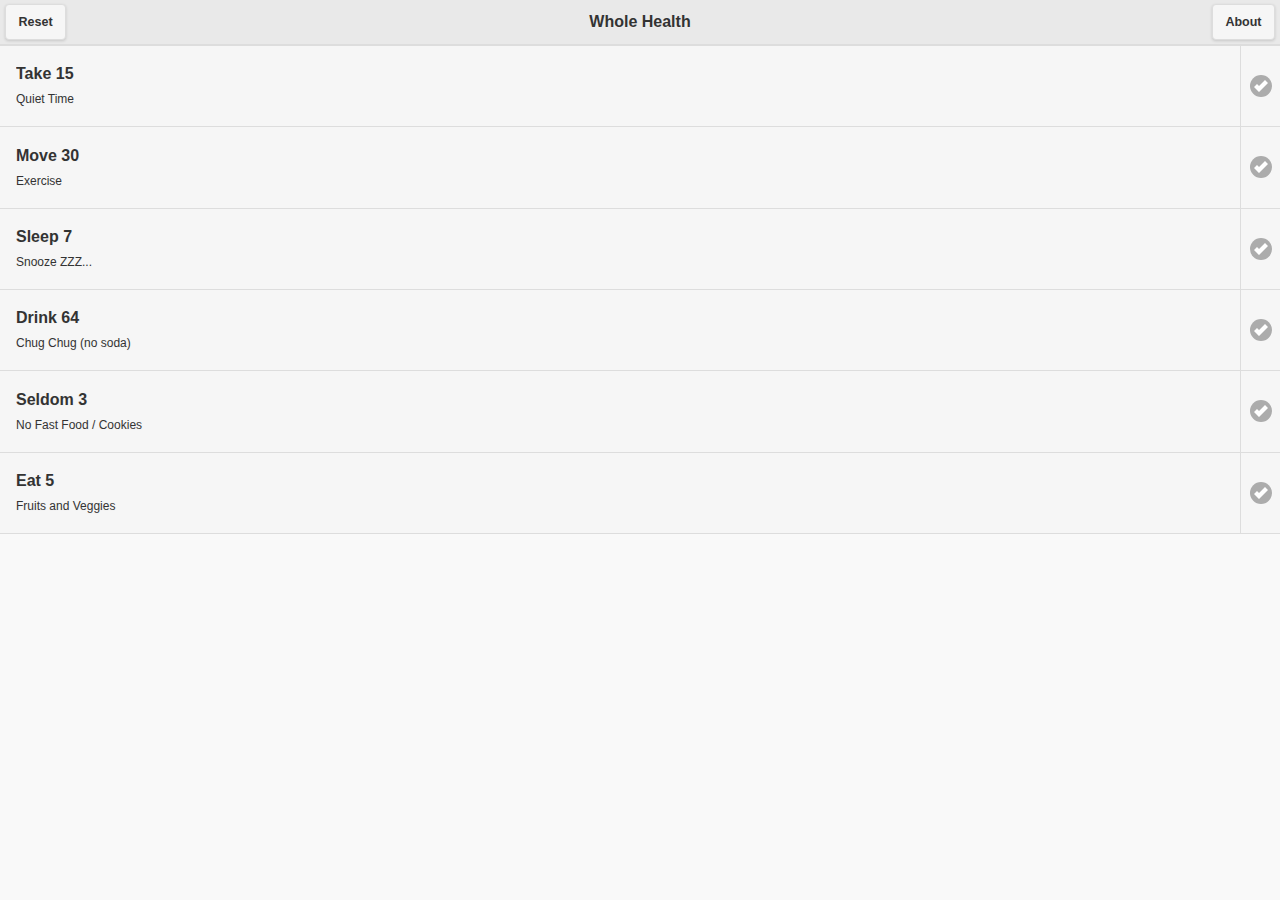
<file: index.html>
<!DOCTYPE html>
<html>
<head>
    <meta charset="utf-8">
    <meta name="viewport" content="initial-scale=1, user-scalable=no">
    <title>PHCC Whole Health</title>
    <meta name="apple-mobile-web-app-capable" content="yes">
    <meta name="apple-mobile-web-app-status-bar-style" content="black">
    <link rel="stylesheet"  href="css/jquery.mobile-1.4.0.min.css">
    <link rel="stylesheet"  href="css/style.css">

    <link href="apple-touch-icon-114x114.png" sizes="114x114" rel="apple-touch-icon">
    <link href="apple-touch-startup-image-640x1096.png" media="(device-width: 320px) and (device-height: 568px) and (-webkit-device-pixel-ratio: 2)" rel="apple-touch-startup-image">
    <script src="js/jquery-2.1.0.min.js"></script>
    <script src="js/jquery.mobile-1.4.0.min.js"></script>
    <script src="js/local-storage.js"></script>
    <script src="js/app.js"></script>
</head>
<body>

    <!-- Home -->
    <div data-role="page" id="home">
    	<div data-role="header" data-position="fixed">
            <a href="#" id="refreshAll" class="ui-btn-left" data-transition="slide">Reset</a>
            <h1>Whole Health</h1>
            <a href="about.html" class="ui-btn-right" data-transition="slide">About</a>
        </div>
        <div data-role="content">
            <ul data-role="listview" class="todo-listview" data-theme="a" data-inset="false"></ul>
        </div>
    </div>
    <!-- /Home -->

</body>
</html>
</file>
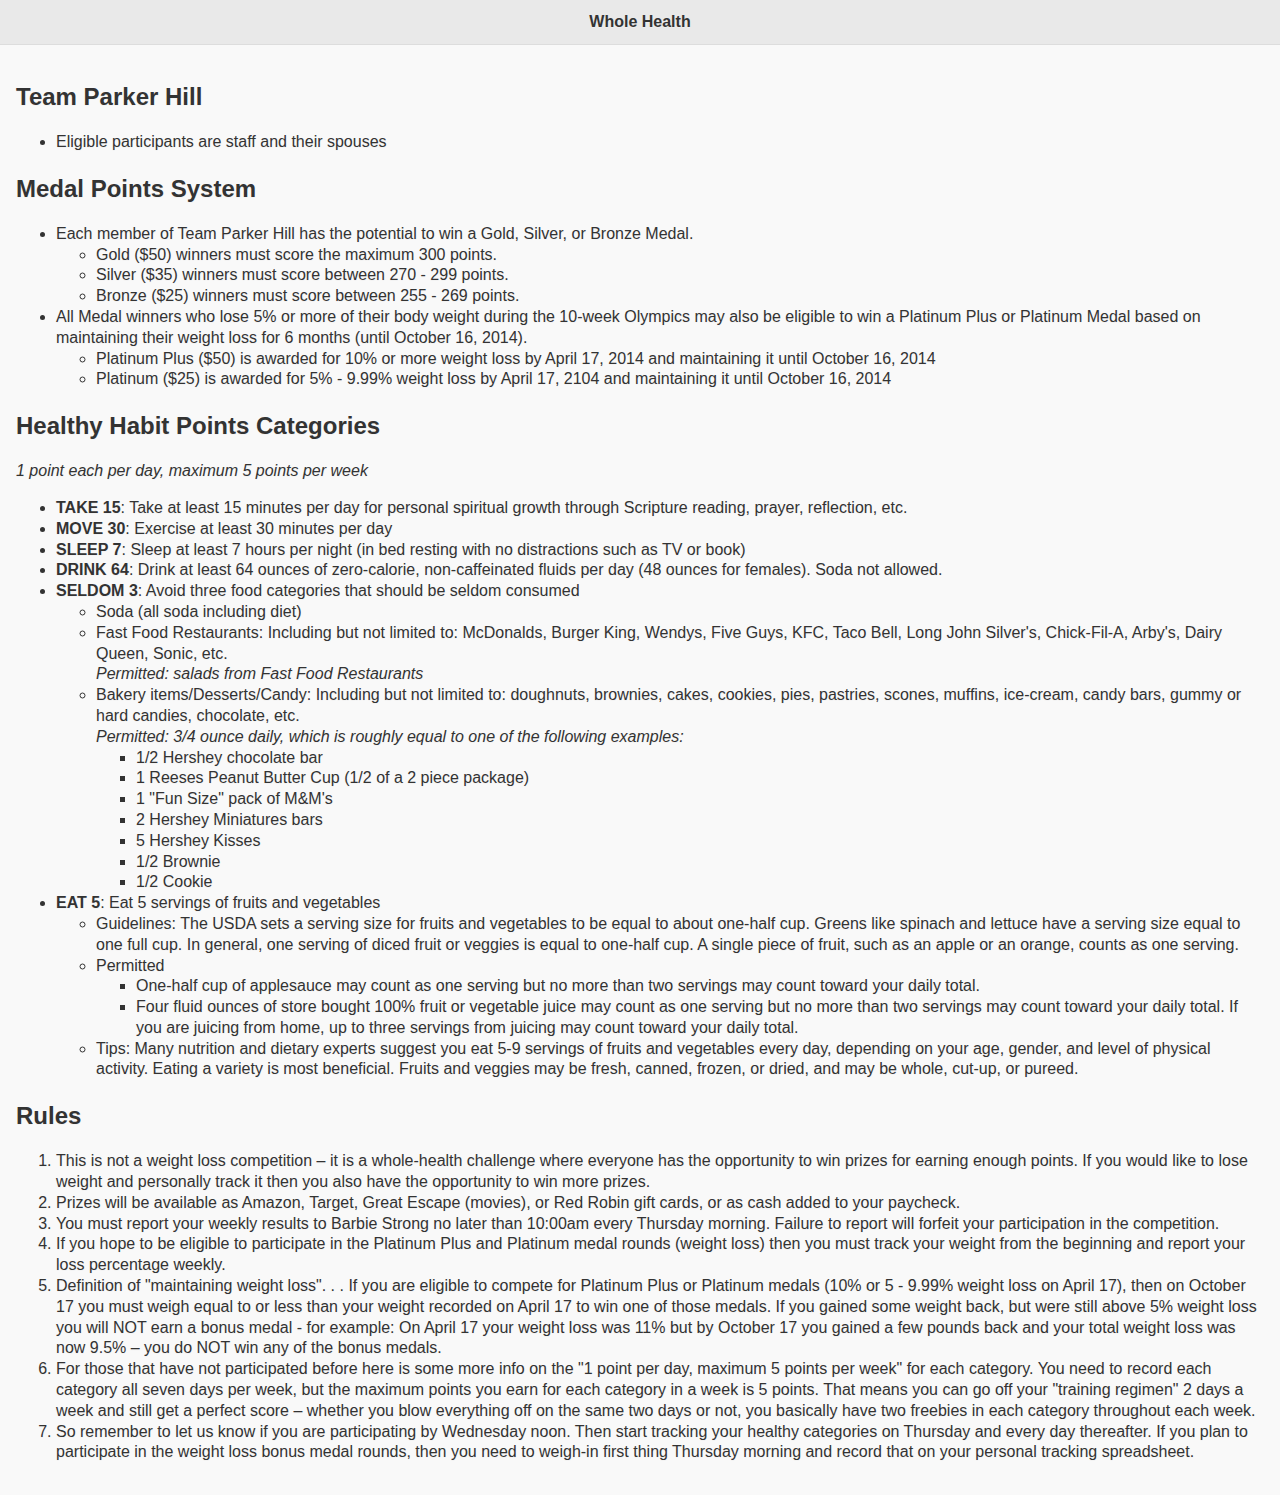
<file: about.html>
<!DOCTYPE html>
<html>
<head>
    <meta charset="utf-8">
    <meta name="viewport" content="initial-scale=1, user-scalable=no">
    <title>About</title>
    <meta name="apple-mobile-web-app-capable" content="yes">
    <meta name="apple-mobile-web-app-status-bar-style" content="black">
    <link rel="stylesheet"  href="css/jquery.mobile-1.4.0.min.css">
    <link rel="stylesheet"  href="css/style.css">

    <link href="apple-touch-icon-114x114.png" sizes="114x114" rel="apple-touch-icon">
    <link href="apple-touch-startup-image-640x1096.png" media="(device-width: 320px) and (device-height: 568px) and (-webkit-device-pixel-ratio: 2)" rel="apple-touch-startup-image">
    <script src="js/jquery-2.1.0.min.js"></script>
    <script src="js/jquery.mobile-1.4.0.min.js"></script>
    <script src="js/local-storage.js"></script>
    <script src="js/app.js"></script>
</head>
<body>

    <!-- Home -->
    <div data-role="page" id="home">
        <div data-role="header" data-position="fixed" data-add-back-btn="true" data-back-btn-text="Back">
            <h1>Whole Health</h1>
        </div>
        <div data-role="content">
            <h2>Team Parker Hill</h2>
            <ul>
                <li>Eligible participants are staff and their spouses</li>
            </ul>

            <h2>Medal Points System</h2>
            <ul>
                <li>
                    Each member of Team Parker Hill has the potential to win a Gold, Silver, or Bronze Medal.
                    <ul>
                        <li>Gold ($50) winners must score the maximum 300 points.</li>
                        <li>Silver ($35) winners must score between 270 - 299 points.</li>
                        <li>Bronze ($25) winners must score between 255 - 269 points.</li>
                    </ul>
                </li>
                <li>
                    All Medal winners who lose 5% or more of their body weight during the 10-week Olympics may also be eligible to win a Platinum Plus or Platinum Medal based on maintaining their weight loss for 6 months (until October 16, 2014).
                    <ul>
                        <li>Platinum Plus ($50) is awarded for 10% or more weight loss by April 17, 2014 and maintaining it until October 16, 2014</li>
                        <li>Platinum ($25) is awarded for 5% - 9.99% weight loss by April 17, 2104 and maintaining it until October 16, 2014</li>
                    </ul>
                </li>
            </ul>

            <h2>Healthy Habit Points Categories</h2>
            <i>1 point each per day, maximum 5 points per week</i>
            <ul>
                <li><b>TAKE 15</b>: Take at least 15 minutes per day for personal spiritual growth through Scripture reading, prayer, reflection, etc.</li>
                <li><b>MOVE 30</b>: Exercise at least 30 minutes per day</li>
                <li><b>SLEEP 7</b>: Sleep at least 7 hours per night (in bed resting with no distractions such as TV or book)</li>
                <li><b>DRINK 64</b>: Drink at least 64 ounces of zero-calorie, non-caffeinated fluids per day (48 ounces for females). Soda not allowed.</li>
                <li><b>SELDOM 3</b>: Avoid three food categories that should be seldom consumed
                    <ul>
                        <li>Soda (all soda including diet)</li>
                        <li>Fast Food Restaurants: Including but not limited to: McDonalds, Burger King, Wendys, Five Guys, KFC, Taco Bell, Long John Silver's, Chick-Fil-A, Arby's, Dairy Queen, Sonic, etc. <br />
                            <i>Permitted: salads from Fast Food Restaurants</i></li>
                        <li>Bakery items/Desserts/Candy: Including but not limited to: doughnuts, brownies, cakes, cookies, pies, pastries, scones, muffins, ice-cream, candy bars, gummy or hard candies, chocolate, etc. <br />
                            <i>Permitted: 3/4 ounce daily, which is roughly equal to one of the following examples:</i>
                            <ul>
                                <li>1/2 Hershey chocolate bar</li>
                                <li>1 Reeses Peanut Butter Cup (1/2 of a 2 piece package)</li>
                                <li>1 "Fun Size" pack of M&M's</li>
                                <li>2 Hershey Miniatures bars</li>
                                <li>5 Hershey Kisses</li>
                                <li>1/2 Brownie</li>
                                <li>1/2 Cookie</li>
                            </ul>
                        </li>
                    </ul>
                </li>
                <li>
                    <b>EAT 5</b>: Eat 5 servings of fruits and vegetables
                    <ul>
                        <li>Guidelines: The USDA sets a serving size for fruits and vegetables
            to be equal to about one-half cup. Greens like spinach and lettuce have a serving size equal to one full cup. In general, one serving of diced fruit or veggies is equal to one-half cup. A single piece of fruit, such as an apple or an orange, counts as one serving.</li>
                        <li>Permitted
                            <ul>
                                <li>One-half cup of applesauce may count as one serving but no
            more than two servings may count toward your daily total.</li>
                                <li>Four fluid ounces of store bought 100% fruit or vegetable juice
            may count as one serving but no more than two servings may count toward your daily total. If you are juicing from home, up to three servings from juicing may count toward your daily total.</li>
                            </ul>
                        </li>
                        <li>Tips: Many nutrition and dietary experts suggest you eat 5-9 servings of fruits and vegetables every day, depending on your age, gender, and level of physical activity. Eating a variety is most beneficial. Fruits and veggies may be fresh, canned, frozen, or dried, and may be whole, cut-up, or pureed.</li>
                    </ul>
                </li>
            </ul>
            <h2>Rules</h2>
            <ol>
                <li>This is not a weight loss competition – it is a whole-health challenge where everyone has the opportunity to win prizes for earning enough points. If you would like to lose weight and personally track it then you also have the opportunity to win more prizes.</li>
                <li>Prizes will be available as Amazon, Target, Great Escape (movies), or Red Robin gift cards, or as cash added to your paycheck.</li>
                <li>You must report your weekly results to Barbie Strong no later than 10:00am every Thursday morning. Failure to report will forfeit your participation in the competition.</li>
                <li>If you hope to be eligible to participate in the Platinum Plus and Platinum medal rounds (weight loss) then you must track your weight from the beginning and report your loss percentage weekly.</li>
                <li>Definition of "maintaining weight loss". . . If you are eligible to compete for Platinum Plus or Platinum medals (10% or 5 - 9.99% weight loss on April 17), then on October 17 you must weigh equal to or less than your weight recorded on April 17 to win one of those medals. If you gained some weight back, but were still above 5% weight loss you will NOT earn a bonus medal - for example: On April 17 your weight loss was 11% but by October 17 you gained a few pounds back and your total weight loss was now 9.5% – you do NOT win any of the bonus medals.</li>
                <li>For those that have not participated before here is some more info on the "1 point per day, maximum 5 points per week" for each category. You need to record each category all seven days per week, but the maximum points you earn for each category in a week is 5 points. That means you can go off your "training regimen" 2 days a week and still get a perfect score – whether you blow everything off on the same two days or not, you basically have two freebies in each category throughout each week.</li>
                <li>So remember to let us know if you are participating by Wednesday noon. Then start tracking your healthy categories on Thursday and every day thereafter. If you plan to participate in the weight loss bonus medal rounds, then you need to weigh-in first thing Thursday morning and record that on your personal tracking spreadsheet.</li>
            </ol>
        </div>
    </div>
    <!-- /Home -->

</body>
</html>
</file>
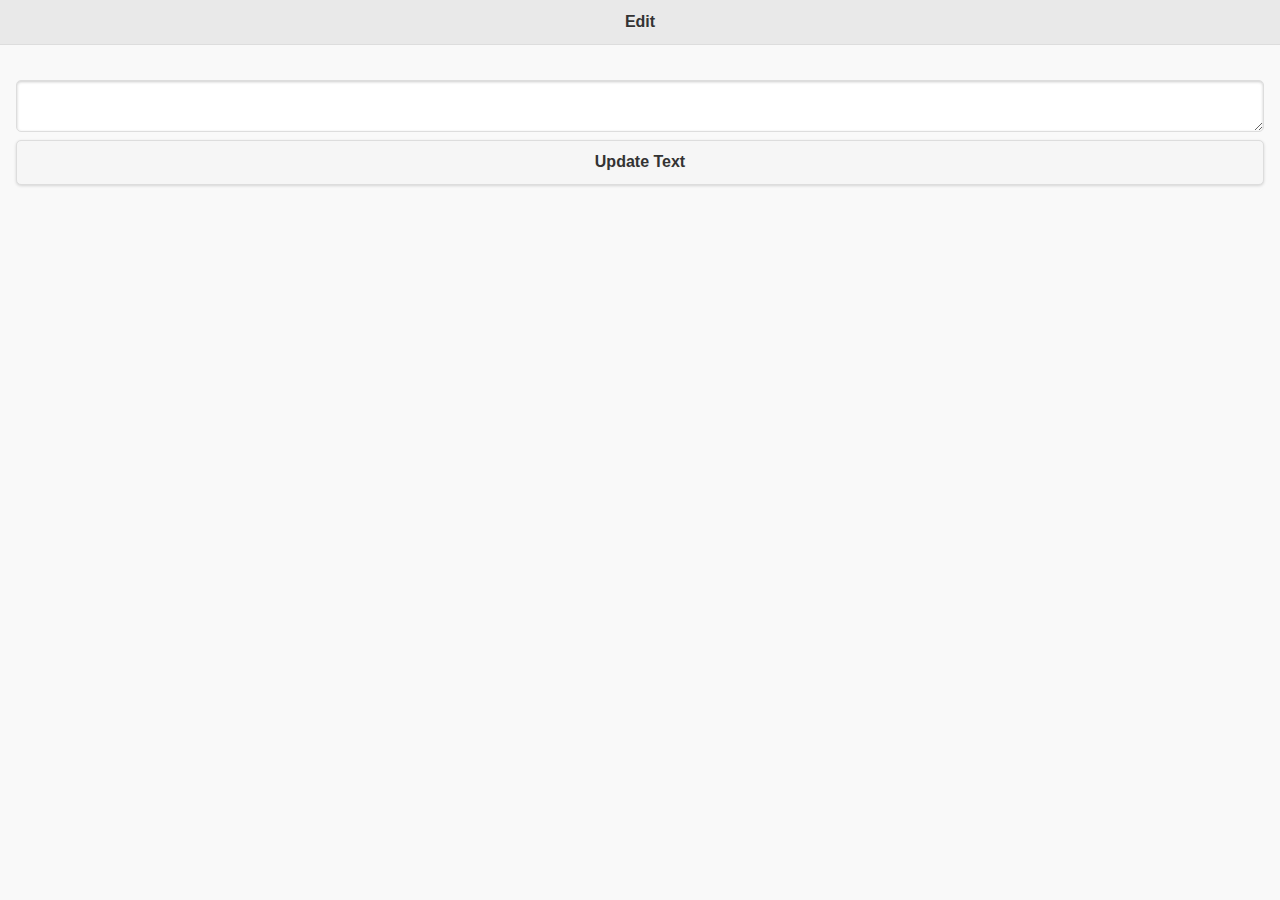
<file: edit.html>
<!DOCTYPE html>
<html>
<head>
    <meta charset="utf-8">
    <meta name="viewport" content="initial-scale=1, user-scalable=no">
    <title>Edit</title>
    <meta name="apple-mobile-web-app-capable" content="yes">
    <meta name="apple-mobile-web-app-status-bar-style" content="black">
    <link rel="stylesheet"  href="css/jquery.mobile-1.4.0.min.css">
    <link rel="stylesheet"  href="css/style.css">

    <link href="apple-touch-icon-114x114.png" sizes="114x114" rel="apple-touch-icon">
    <link href="apple-touch-startup-image-640x1096.png" media="(device-width: 320px) and (device-height: 568px) and (-webkit-device-pixel-ratio: 2)" rel="apple-touch-startup-image">
    <script src="js/jquery-2.1.0.min.js"></script>
    <script src="js/jquery.mobile-1.4.0.min.js"></script>
    <script src="js/local-storage.js"></script>
    <script src="js/app.js"></script>
</head>
<body>

    <!-- View -->
    <div data-role="page" id="view">
        <div data-role="header" data-position="fixed" data-add-back-btn="true" data-back-btn-text="Back">
            <h1>Edit</h1>
        </div>
        <div data-role="content">
            <h3 id="title"></h3>
            <form id="edit">
                <input type="hidden" id="id" value="" name="id"/>
                <textarea id="description" data-id="" class="target" name="description"></textarea>
                <a id="updateTxt" href="#popupresponse" data-rel="popup" data-transition="pop" class="ui-shadow ui-btn ui-corner-all">Update Text</a>
            </form>
            <div data-role="popup" id="popupresponse">
                <p>Text has been updated!</p>
            </div>
        </div>
    </div>
    <!-- /View -->
</body>
</html>
</file>
<file: css/style.css>
body ul.ui-listview li.completed a {
	color: grey !important;
	text-decoration: line-through !important;
    background: #000 !important;
}
</file>
